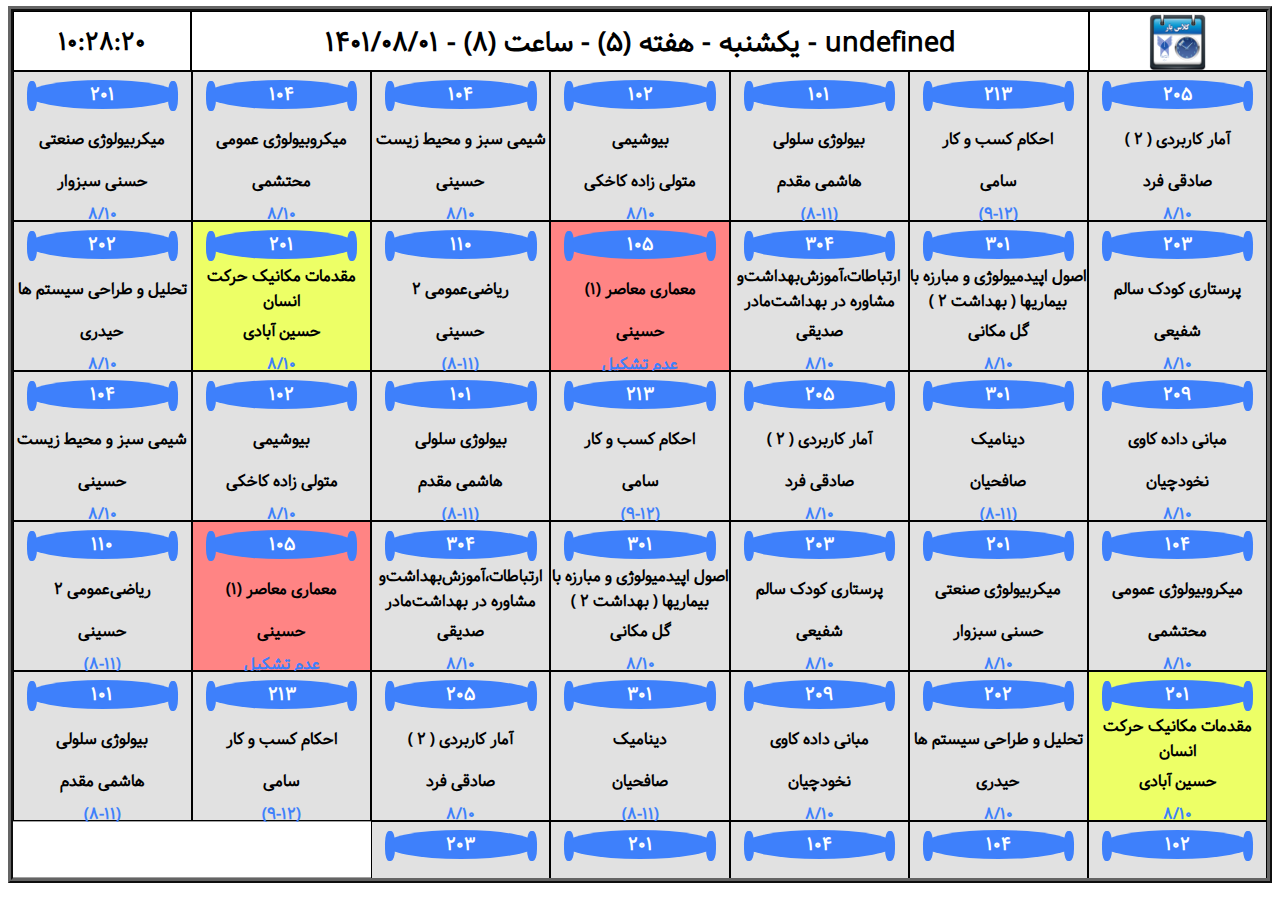
<file: index.html>
<!DOCTYPE html>
<html lang="en">

<head>
    <meta charset="UTF-8">
    <meta http-equiv="X-UA-Compatible" content="IE=edge">
    <meta name="viewport" content="width=device-width, initial-scale=1.0">
    <title>کلاسیار</title>
    <link rel="stylesheet" href="Css/style.css">
</head>

<body>
    <!-- <input type="hidden" id="UrlSet" value="http://5.160.73.235/cms2/api/CMS/Timesheet/3" /> -->
    <input type="hidden" id="UrlSet" value="Test/Text.Json">
    <!-- <input type="hidden" id="UrlSet" value="Test/Text2.Json"> -->

    <div id="hidden">

        <div style="width: 100%;">
            <br><br><br><br><br><br><br>
            <p>لطفا صفحه گوشی را بصورت افقی بچرخانید</p>
            <br>
        </div>
        <div style="width: 100%;">
            <section style="width: 150px;border:none ">
                <img src="Img/rotate.png" alt="">
            </section>
        </div>
    </div>

    <div id="hide">
        <section>

            <article id="Header">

                <div id="Picture">
                    <div>
                        <img src="Img/ClassYar.png" alt="">
                    </div>
                </div>
                <div id="Title">

                </div>
                <div id="Clock">
                    <p></p>
                </div>

            </article>

            <ul class="Body" id="paginated-list" data-current-page="1" aria-live="polite">
                <!-- all doucument api in this tag -->
            </ul>

            <article id="Footer">
                <div class="box">
                    <h2>
                        <!-- need create this tag-->
                    </h2>
                </div>
            </article>

        </section>

    </div>


    <!-- <script src="JavaScript/Test/TestApiGet.js"></script> -->

    <script src="JavaScript/ApiGet.js"></script>
    <script src="JavaScript/script.js"></script>
</body>

</html>
</file>
<file: Css/style.css>
@font-face{font-family:samim;src:url("../font/Samim.woff")}*{padding:0;margin:0;text-decoration:none;list-style-type:none;direction:rtl;text-align:center;font-family:samim}* body{overflow-x:hidden;font-weight:bold}* img{width:100%;height:auto}::-webkit-scrollbar{display:none}section{width:98%;height:auto;margin:.5% auto;overflow-x:hidden;border:5px ridge #646464}#Header{display:flex;flex-wrap:nowrap;width:100%;height:60px;background-color:#fff}.Body{display:flex;flex-wrap:wrap;align-content:flex-start;justify-content:flex-start;width:100%;font-family:samim;background-color:#adadad}#Footer{width:100%;height:55px;border:1px solid #a1a1a1;background-color:#fff}#Header #Picture{height:58px;border:1px solid #000}#Header #Picture div{width:60px;height:60px;margin:auto}#Header #Title{height:58px;margin:auto;border:1px solid #000}#Header #Title p{margin:15px auto}#Header #Clock{font-size:25px;border:1px solid #000;padding:12px 0 0 0}#Header #Clock p{margin:12px auto}@media screen and (min-width: 576px){#Header #Picture{width:24.65%}#Header #Title{width:50.7%}#Header #Title p{font-size:20px;margin:auto}#Header #Clock{width:24.65%}}@media screen and (min-width: 768px){#Header #Picture{width:19.725%}#Header #Title{width:60.55%}#Header #Title p{font-size:21px}#Header #Clock{width:19.725%}}@media screen and (min-width: 992px){#Header #Picture{width:16.458%}#Header #Title{width:67.074%}#Header #Title p{font-size:24px;margin:11px auto}#Header #Clock{width:16.458%}}@media screen and (min-width: 1200px){#Header #Picture{width:14.1%}#Header #Title{width:71.8%}#Header #Title p{font-size:27px;margin:11px auto}#Header #Clock{width:14.1%}}@media screen and (min-width: 1350px){#Header #Picture{width:14.13%}#Header #Title{width:71.74%}#Header #Clock{width:14.13%}}@media screen and (min-width: 1500px){#Header #Picture{width:12.362%}#Header #Title{width:75.276%}#Header #Title p{font-size:30px;margin:10px auto}#Header #Clock{width:12.362%}}@media screen and (min-width: 1700px){#Header #Picture{width:12.4%}#Header #Title{width:75%}#Header #Title p{margin:5px auto}#Header #Clock{width:12.385%;font-size:28px;padding:11px 0 0 0}}.Body li{border:1px solid #000}.Body li p{margin:8px auto}.Body li p:first-child{position:relative;background-color:#3e80fb;color:#fff;border-radius:50%;padding:.25%}.Body li p:first-child::after{position:absolute;content:"";border-radius:40%;width:10px;height:30px;background-color:#3e80fb;right:0}.Body li p:first-child::before{position:absolute;content:"";border-radius:40%;width:10px;height:30px;background-color:#3e80fb;left:0}.Body li p:nth-child(2){display:flex;align-items:center;justify-content:center;height:44px}.Body li p:last-child{color:#3e80fb}@media screen and (min-width: 576px){.Body li{width:calc(25% - 2px)}.Body li p{font-size:14.5px}.Body li p:first-child{width:85%;font-size:16px}}@media screen and (min-width: 768px){.Body li{width:calc(20% - 2px)}.Body li p{font-size:16px}.Body li p:first-child{font-size:17px}}@media screen and (min-width: 992px){.Body li{width:calc(16.6666666667% - 2px)}.Body li p:first-child{font-size:18px}}@media screen and (min-width: 1200px){.Body li{width:calc(14.2857142857% - 2px)}}@media screen and (min-width: 1350px){.Body li{width:calc(14.2857142857% - 2px)}}@media screen and (min-width: 1500px){.Body li{width:calc(12.5% - 2px)}.Body li p:first-child{font-size:18.5px}}@media screen and (min-width: 1700px){.Body li{width:calc(12.5% - 2px)}.Body li p{font-size:17.5px}.Body li p:first-child{font-size:19.5px;margin:8px auto}.Body li p:nth-child(2){margin:8px 0}.Body li p:last-child{margin:10px 0}}@media screen and (min-Width: 1850px){.Body li{width:calc(12.5% - 2px)}}@media screen and (min-width: 660px){#hidden{display:none}}@media screen and (min-height: 850px){ul{height:calc(100vh - 150px)}li{height:calc((100vh - 160px)/5)}}#footer{width:100%;overflow:hidden}div.box{width:150%;position:relative;top:-15px;height:30px}div.box h2{padding:6px 0 0 0;-webkit-animation:Animation 30s linear infinite;-moz-animation:Animation 30s linear infinite;-o-animation:Animation 30s linear infinite;animation:Animation 30s linear infinite;z-index:-1}@keyframes Animation{0%{-moz-transform:translateX(-100%);-webkit-transform:translateX(-100%);-o-transform:translateX(-100%);transform:translateX(-100%)}100%{-moz-transform:translateX(100%);-webkit-transform:translateX(100%);-o-transform:translateX(100%);transform:translateX(100%)}}@keyframes Animation{0%{-moz-transform:translateX(-100%);-webkit-transform:translateX(-100%);-o-transform:translateX(-100%);transform:translateX(-100%)}100%{-moz-transform:translateX(100%);-webkit-transform:translateX(100%);-o-transform:translateX(100%);transform:translateX(100%)}}/*# sourceMappingURL=style.css.map */
</file>
